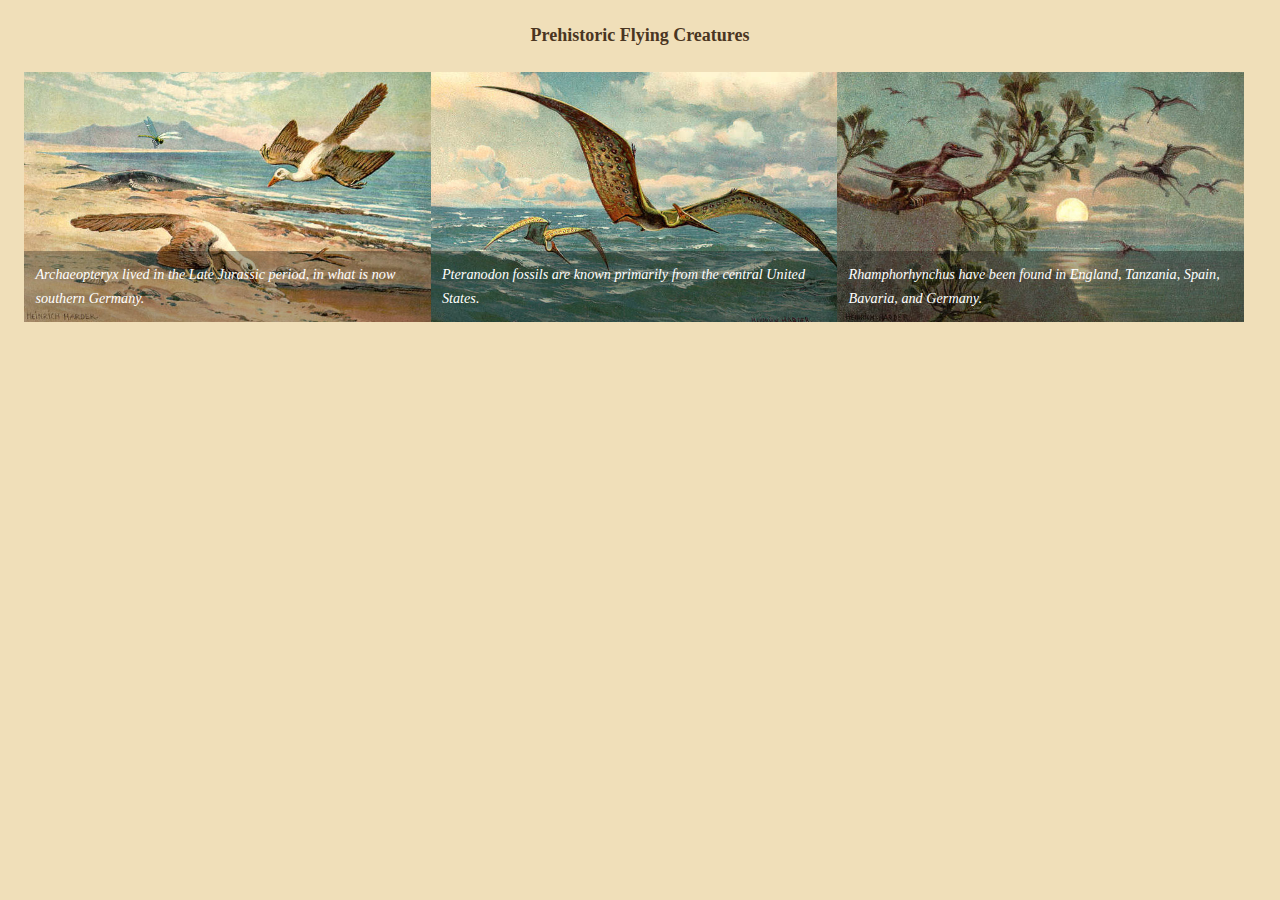
<file: media-queries-starter-code/index.html>
<!DOCTYPE html>
<html lang="en-ca">
<head>
  <meta charset="utf-8">
  <title>Dinosaurs + Media Queries</title>
  <meta name="viewport" content="width=device-width,initial-scale=1">
  <link href="css/main.css" rel="stylesheet">
</head>
<body>

<main>
  <h1>Prehistoric Flying Creatures</h1>

  <div>
    <figure class="dino-primary">
      <img src="images/archeopteryx.jpg" alt="">
      <figcaption><i>Archaeopteryx</i> lived in the Late Jurassic period, in what is now southern Germany.</figcaption>
    </figure>
    <figure class="dino-secondary">
      <img src="images/pteranodon.jpg" alt="">
      <figcaption><i>Pteranodon</i> fossils are known primarily from the central United States.</figcaption>
    </figure>
    <figure class="dino-secondary">
      <img src="images/rhamphorhynchus.jpg" alt="">
      <figcaption><i>Rhamphorhynchus</i> have been found in England, Tanzania, Spain, Bavaria, and Germany.</figcaption>
    </figure>
  </div>
</main>

</body>
</html>
</file>
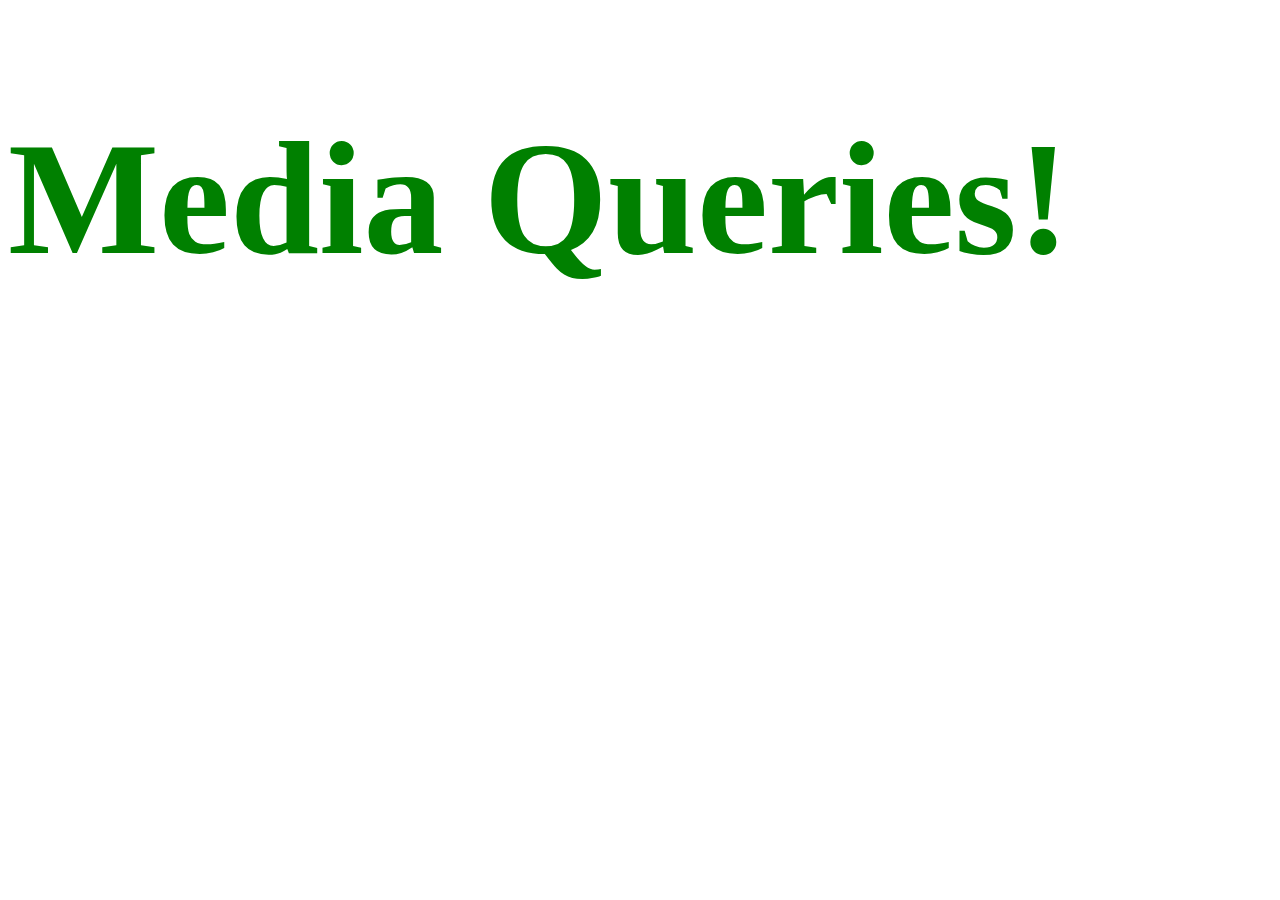
<file: media-queries/index.html>
<!DOCTYPE html>
<html lang="en-ca">
<head>
    <meta char="ut-8">
    <title>Media Queries</title>
    <link href="main.css" rel="stylesheet">
    <meta name="viewport" contemt="width=device-width,initial-scale=1">
    </head>
    <body>
    <h1 class="title">Media Queries!</h1>
    
    
    
    
    
    
    
    
    </body>
</html>
</file>
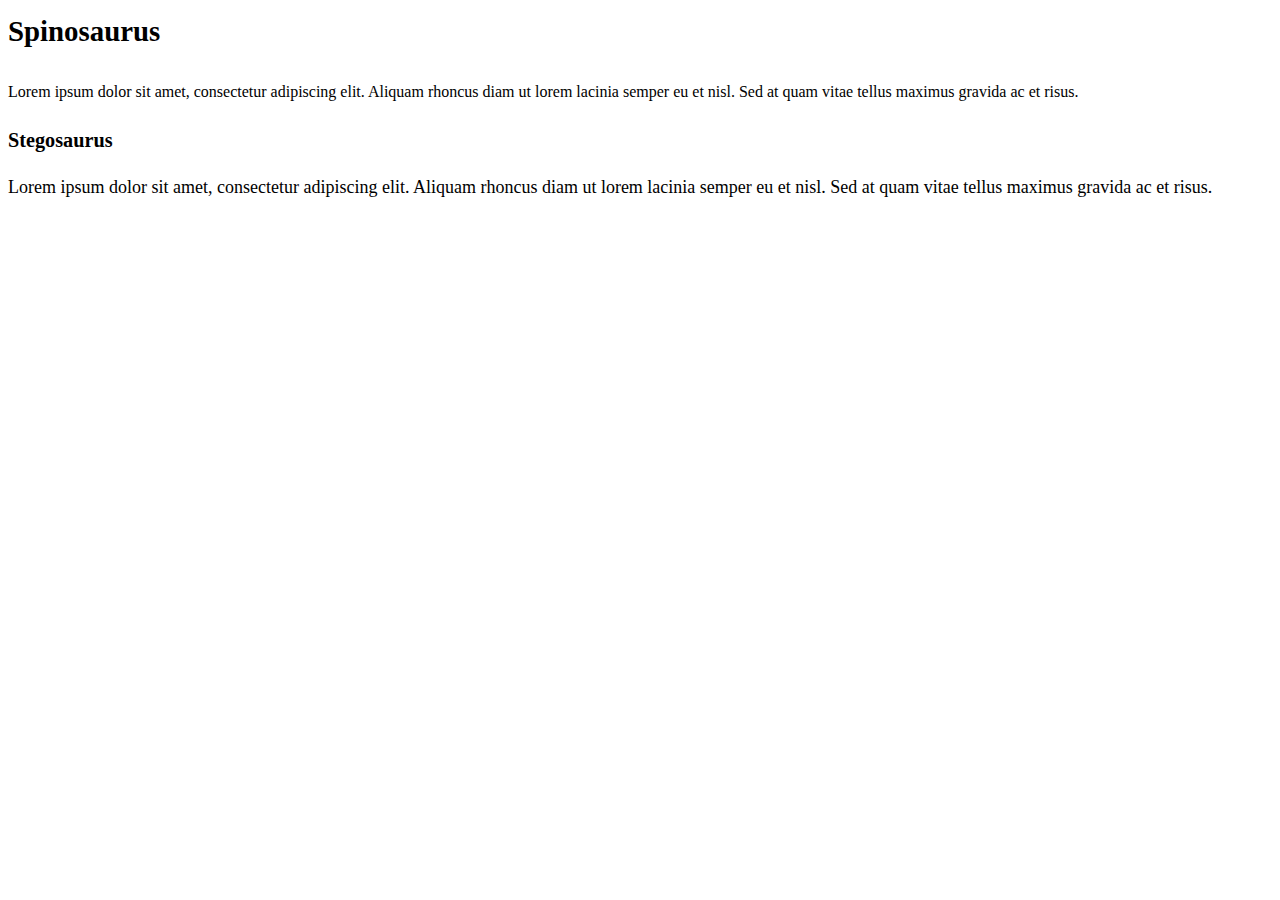
<file: modular-type/index.html>
<!DOCTYPE html>
<html lang="en-ca">

<head>
    <meta charset="utf-8">
    <title>Modular type</title>
    <link href="css/type.css" rel="stylesheet">
</head>

<body>

    <h1>Spinosaurus</h1>
    
    <p>Lorem ipsum dolor sit amet, consectetur adipiscing elit. Aliquam rhoncus diam ut lorem lacinia semper eu et nisl. Sed at quam vitae tellus maximus gravida ac et risus.</p>

    <h2 class="giga">Stegosaurus</h2>
    
     <p class="mega">Lorem ipsum dolor sit amet, consectetur adipiscing elit. Aliquam rhoncus diam ut lorem lacinia semper eu et nisl. Sed at quam vitae tellus maximus gravida ac et risus.</p>






</body>

</html>
</file>
<file: media-queries-starter-code/css/main.css>
@-moz-viewport { width: device-width; scale: 1; }
@-ms-viewport { width: device-width; scale: 1; }
@-o-viewport { width: device-width; scale: 1; }
@-webkit-viewport { width: device-width; scale: 1; }
@viewport { width: device-width; scale: 1; }

html {
  margin: 0;
  padding: 0;
  box-sizing: border-box;

  background-color: #f0dfb9;

  font: normal 100%/1.5 Georgia,serif;
  -moz-text-size-adjust: 100%;
  -ms-text-size-adjust: 100%;
  -webkit-text-size-adjust: 100%;
  text-size-adjust: 100%;
}

*, *:before, *:after {
  box-sizing: inherit;
}

body {
  margin: 0;
  padding: 0;
}

img {
  display: block;
  width: 100%;
}

main {
  display: block;
  padding: 1.5em;
}

h1 {
  margin: 0 0 1.5rem;

  color: #4a3522;
  font-size: 1.1250rem;
  line-height: 1.3333;
  text-align: center;
}

figure {
  margin: 0;
  padding: 0;
  position: relative;
}

figcaption {
  bottom: 0;
  padding: 0.8em;
  width: 100%;

  background-color: rgba(0,0,0,0.3);

  color: #fff;
  font-size: 0.8889rem;
  font-style: italic;
  line-height: 1.6875;
}

/* ====================================== */
/*     DON'T TOUCH THE CSS ABOVE HERE     */
/* ====================================== */


@media only screen and (min-width: 31em) {
    
    .dino-primary figcaption {
        position: absolute;
        bottom: 0;
        padding: 0.8em;
        width: 100%;
    }
        
  .dino-secondary {
      float: left;
      width: 50%%;
  }   
    .dino-secondary figcaption {
        bottom: 0;
        padding: 0.8em;
        width: 100%;
    
}
    
 @media only screen and (min-width: 45em) {
     
.dino-primary {
     float: left;   
     width: 33%;
}

.dino-secondary {
    float: left;
    width: 33%;
}

.dino-primary figcaption {
    position: static;
    bottom: 0;
    padding: 0.8em;
    width: 100%;
}
 .dino-secondary figcaption {
     bottom: 0;
     padding: 0.8em;
     width: 100%;
 }

@media only screen and (min-width: 60em) {
    
    .dino-primary {
        float: left;   
        width: 33%;
}

    .dino-secondary {
        float: left;
        width: 33%;
}
    
    .dino-primary figcaption {
        position: absolute;
        bottom: 0;
        padding: 0.8em;
        width: 100%;
    }
    
    .dino-secondary figcaption {
        position: absolute;
        bottom: 0;
        padding: 0.8em;
        width: 100%;
    }

}
</file>
<file: media-queries/main.css>
@-moz-viewport { width: device-width; scale: 1; }
@-ms-viewport { width: device-width; scale: 1; }
@-o-viewport { width: device-width; scale: 1; }
@-webkit-viewport { width: device-width; scale: 1; }
@viewport { width: device-width; scale: 1; }

html {
    box-sizing: border-box;
}

*,*:before, *:after {
    box-sizing: inherit;
}

.title {
    color: red;
}

@media only screen and (min-width: 25em) {
    
    .title {
        color: blue;
        font-size: 10rem;

    }    
}

@media only screen and (min-width: 45em) {

    .title {
       color: green;
    }
}
</file>
<file: modular-type/css/type.css>
html {
  font: normal 100%/1.5 Georgia,serif;
}

h1, h2, h3, h4, h5, h6,
p, ul, ol, dl, dd, figure,
blockquote, details, hr,
fieldset, pre, table {
  margin: 0 0 1.5rem;
}

.yotta {
  font-size: 2.2807rem;
  line-height: 1.3154;
}

.zetta {
  font-size: 2.0273rem;
  line-height: 1.4798;
}

h1, .exa {
  font-size: 1.8020rem;
  line-height: 1.6648;
}

h2, .peta {
  font-size: 1.6018rem;
  line-height: 1.8729;
}

h3, .tera {
  font-size: 1.4238rem;
  line-height: 1.0535;
}

h4, .giga {
  font-size: 1.2656rem;
  line-height: 1.1852;
}

h5, .mega {
  font-size: 1.1250rem;
  line-height: 1.3333;
}

h6, .kilo {
  font-size: 1.0000rem;
  line-height: 1.5000;
}

small, .milli {
  font-size: 0.8889rem;
  line-height: 1.6875;
}

.micro {
  font-size: 0.7901rem;
  line-height: 1.8984;
}

sub,
sup {
  font-size: 75%;
  line-height: 1px;
  position: relative;
  vertical-align: baseline;
}

sup {
  top: -0.5em;
}

sub {
  bottom: -0.25em;
}

.push {
  margin-bottom: 1.5rem;
}

.push-none, .push-0 {
  margin-bottom: 0;
}

.push-double, .push-2 {
  margin-bottom: 3.0000rem;
}

.push-half, .push-1-2 {
  margin-bottom: 0.7500rem;
}

.pad-top, .pad-t {
  padding-top: 1.5rem;
}

.pad-bottom, .pad-b {
  padding-bottom: 1.5rem;
}

.pad-top-double, .pad-t-2 {
  padding-top: 3.0000rem;
}

.pad-bottom-double, .pad-b-2 {
  padding-bottom: 3.0000rem;
}

.pad-top-half, .pad-t-1-2 {
  padding-top: 0.7500rem;
}

.pad-bottom-half, .pad-b-1-2 {
  padding-bottom: 0.7500rem;
}

.island {
  padding: 1.5rem;
}

.island-half, .island-1-2 {
  padding: 0.7500rem;
}

.island-double, .island-2 {
  padding: 3.0000rem;
}

.gutter {
  padding-left: 1.5rem;
  padding-right: 1.5rem;
}

.gutter-half, .gutter-1-2 {
  padding-left: 0.7500rem;
  padding-right: 0.7500rem;
}

.gutter-double, .gutter-2 {
  padding-left: 3.0000rem;
  padding-right: 3.0000rem;
}
</file>
